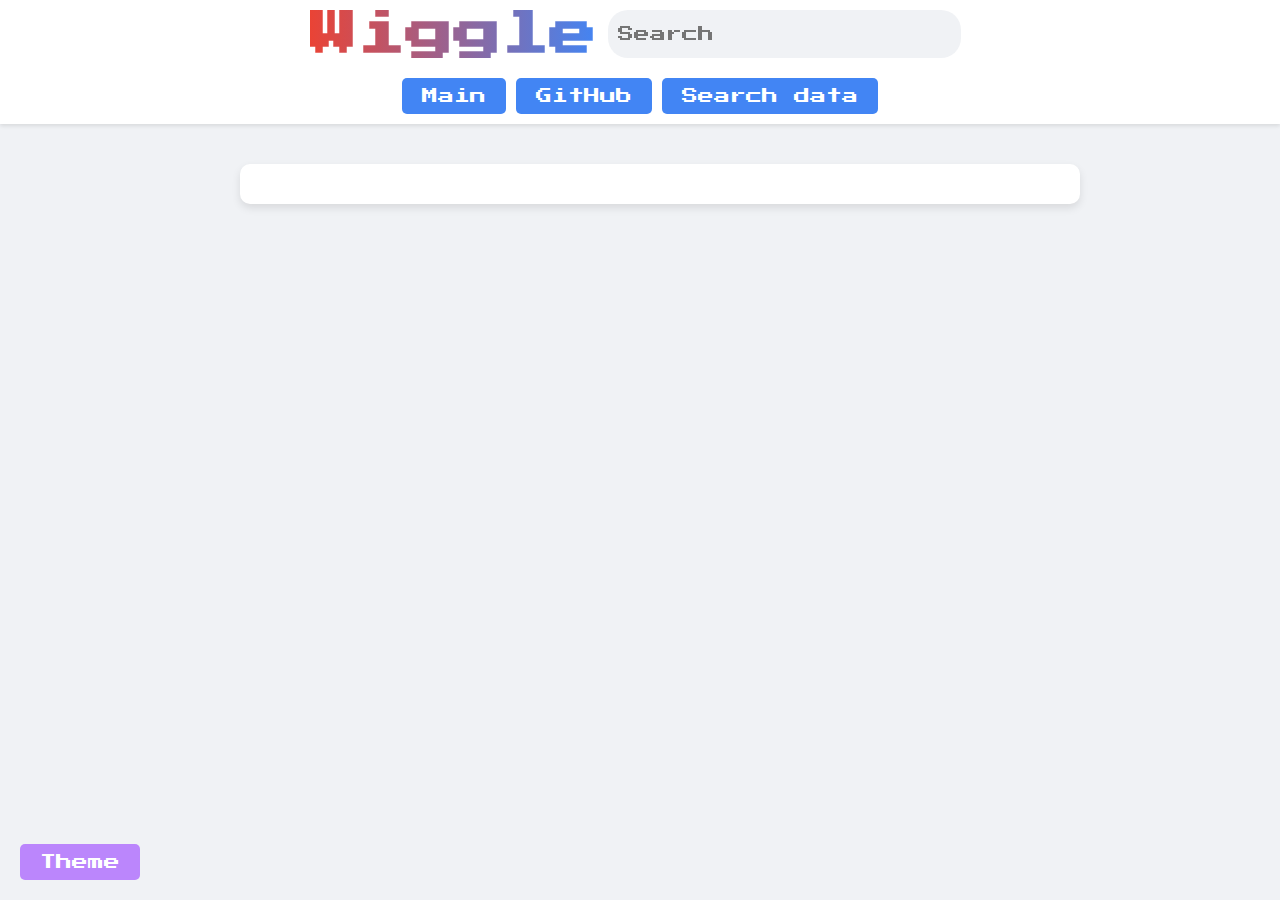
<file: templates/index.html>
<!DOCTYPE html>
<html lang="en">
<head>
    <meta charset="UTF-8">
    <meta name="viewport" content="width=device-width, initial-scale=1.0">
    <title>Поиск</title>
    <link rel="stylesheet" href="../static/style.css">
</head>
<body>
    <div class="loading-bar"></div>
    <div class="header">
        <form id="search-form" action="/search" method="POST">
            <div class="search-bar">
                <span class="logo">Wiggle</span>
                <input type="text"  name="query" placeholder="Search" required>
            </div>
            <div class="buttons">
                <a href="/" class="button-link">Main</a>
                <a href="https://github.com/01cheese/Search-engine-on-Simple-Wikipedia" class="button-link">GitHub</a>
                <a href="https://simple.wikipedia.org/wiki/Main_Page" class="button-link">Search data</a>
            </div>

        </form>
    </div>
    <div class="container">
        <button class="theme-switcher">Theme</button>
        <div class="search-results-container">
            <div class="search-results"></div>
        </div>
    </div>
    <script src="../static/script.js"></script>
</body>
</html>
</file>
<file: static/style.css>
@import url('https://fonts.googleapis.com/css2?family=M+PLUS+1+Code:wght@100..700&display=swap');
@import url('https://fonts.googleapis.com/css2?family=M+PLUS+1+Code:wght@100..700&family=Press+Start+2P&display=swap');
*{
    font-family: "Press Start 2P", system-ui;
}

body {
    font-family: "Press Start 2P", system-ui;;
    margin: 0;
    padding: 0;
    background-color: #f0f2f5;
    transition: background-color 0.3s;
    display: flex;
    flex-direction: column;
    height: 100vh;
    overflow-x:hidden;
}

.header {
    display: flex;
    justify-content: center;
    background-color: #ffffff;
    padding: 10px 0;
    box-shadow: 0 2px 4px rgba(0, 0, 0, 0.1);
    position: sticky;
    top: 0;
    z-index: 1000;
}

.container {
    display: flex;
    flex-direction: column;
    align-items: center;
    width: 100%;
    padding: 20px;
}

.search-bar {
    display: flex;
    justify-content: center;
    margin-bottom: 20px;
    width: 100%;
    max-width: 800px;
}

.search-bar input[type="text"] {
    width: 100%;
    max-width: 600px;
    padding: 10px;
    font-size: 16px;
    background-color: #F0F2F5;
    border: none;
    border-radius: 20px;
    margin-right: 10px;
    transition: background-color 0.3s;
}

.search-bar input[type="text"]:focus {
    outline: none;
    background-color: #e0e0e0; /* Изменение фона при фокусировке */
}

.buttons {
    display: flex;
    justify-content: center;
    gap: 10px;
    margin-top: 20px;
}

.button-link, .buttons button {
    padding: 10px 20px;
    font-size: 16px;
    background-color: #4285f4;
    border: none;
    border-radius: 5px;
    cursor: pointer;
    color: #fff;
    transition: background-color 0.3s, transform 0.3s;
    text-decoration: none;
}

.button-link:hover, .buttons button:hover {
    background-color: #357ae8;
    transform: translateY(-2px); /* Небольшой подъем при наведении */
}

.logo {
    font-family: "Press Start 2P", system-ui;
    font-weight: 700;
    font-size: 48px;
    background: linear-gradient(90deg, #ea4335, #4285f4);
    -webkit-background-clip: text;
    color: transparent;
    transition: background 0.3s;
    margin-right: 10px;
}

/* Стили для темной темы */
.dark-theme {
    background-color: #1a1a1a;
    color: #ffffff;
    transition: background-color 0.3s;
}

.dark-theme .header {
    background-color: #333333;
}

.dark-theme .search-bar input[type="text"] {
    background-color: #444444;
    color: #ffffff;
    border: none;
}

.dark-theme .search-bar input[type="text"]:focus {
    background-color: #444444;
}

.dark-theme .buttons button, .dark-theme .button-link {
    background-color: #bb86fc;
    color: #000;
}

.dark-theme .buttons button:hover, .dark-theme .button-link:hover {
    background-color: #a073f1;
}

.theme-switcher {
    position: fixed;
    bottom: 20px;
    left: 20px;
    padding: 10px 20px;
    font-size: 16px;
    background-color: #BB86FC;
    border: none;
    border-radius: 5px;
    cursor: pointer;
    color: #fff;
    transition: background-color 0.3s, transform 0.3s;
}

.theme-switcher:hover {
    background-color: #7F6DAE;
    transform: translateY(-2px);
}

.dark-theme .theme-switcher {
    background-color: #4285F4;
}

.search-results-container {
    flex-grow: 1;
    display: flex;
    justify-content: center;
    width: 100%;
    overflow-y: auto;
    padding: 20px;
}

.search-results {
    width: 100%;
    max-width: 800px;
    background: #fff;
    padding: 20px;
    box-shadow: 0 4px 8px rgba(0, 0, 0, 0.1);
    border-radius: 10px;
    transition: background-color 0.3s, color 0.3s;
}

.search-results h2 {
    margin-bottom: 20px;
}

.search-result {
    padding-bottom: 20px;
    margin-bottom: 20px;
}

.result-title {
    font-size: 18px;
    color: #1a0dab;
    text-decoration: none;
    transition: color 0.3s;
}

.result-title:hover {
    color: #1155cc;
}

.result-snippet {
    color: #70757a;
    font-size: 14px;
    line-height: 1.6;
}

.dark-theme .search-bar input[type="text"] {
    color: #F0F2F5;
}

.dark-theme .search-results {
    background-color: #2a2a2a;
    color: #ffffff;
}

.dark-theme .result-title {
    color: #bb86fc;
}

.dark-theme .result-title:hover {
    color: #03dac6;
}

.dark-theme .result-snippet {
    color: #bdbdbd;
}

.loading-bar {
    width: 0;
    height: 4px;
    background-color: #4285f4;
    position: fixed;
    top: 0;
    left: 0;
    /* position: fixed;
    top: 0;
    left: 0;
    transition: width 0.3s ease-in-out; */
    transition: width 0.3s ease-in-out;
    z-index: 9999;
    display: none;
}

.dark-theme .loading-bar {
    background-color: #03dac6;
}
</file>
